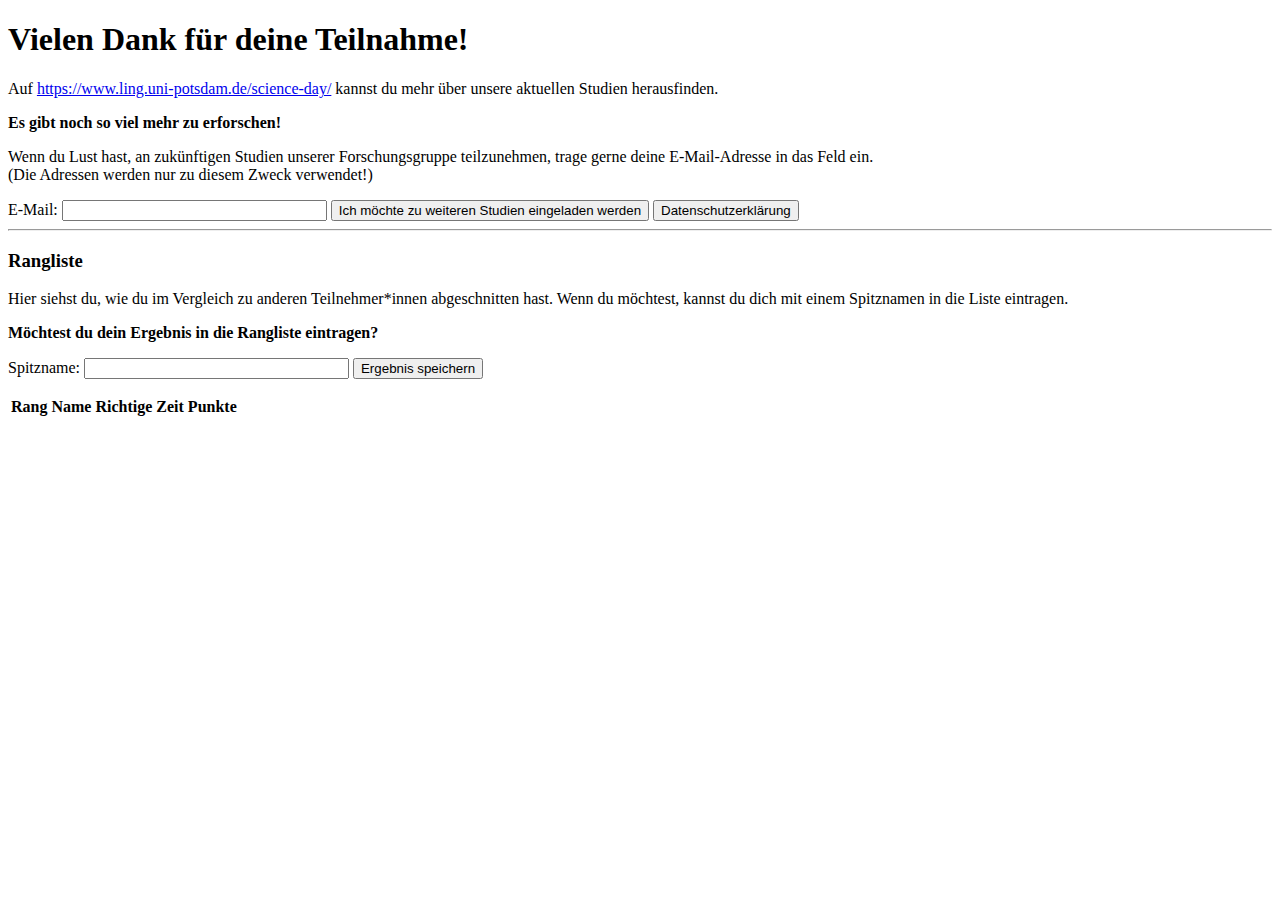
<file: science_days/leaderboard.html>
<!doctype html>
	<div class="container">
		<div class="row">
			<div class="twelve columns">
				<h1>Vielen Dank für deine Teilnahme!</h1>
				<p>Auf <a href="https://www.ling.uni-potsdam.de/science-day/"> https://www.ling.uni-potsdam.de/science-day/</a>  kannst du mehr über unsere aktuellen Studien herausfinden.</p>
				<div id="mailinglist">
				<p><strong>Es gibt noch so viel mehr zu erforschen!</strong></p>
				<p>Wenn du Lust hast, an zukünftigen Studien unserer Forschungsgruppe teilzunehmen, trage gerne deine E-Mail-Adresse in das Feld ein.<br>(Die Adressen werden nur zu diesem Zweck verwendet!) </p>
				<label>E-Mail: <input id="info_email" size="30"></label>
				<button id="add_to_maillist">Ich möchte zu weiteren Studien eingeladen werden</button>
				<button id="open_privacy_maillist">Datenschutzerklärung</button>
				</div>
				<hr>
			</div>
		</div>
		<div class="row">
			<div class="twelve columns">
				<div id="leaderboard_info">
					<h3>Rangliste</h3>
					<!-- Commented out text is for including the demo version -->
					<!--<p>Hier siehst du, wie du im Vergleich zu anderen Teilnehmer*innen abgeschnitten hast. <br>
					Du darfst es gerne erneut versuchen, wähle dazu bitte den <strong>Demo</strong>-Modus! <a href="https://expa.ling.uni-potsdam.de/sd/science_days/index.html">Hier</a> gelangst du zurück zum Start.</p>-->
					<p>Hier siehst du, wie du im Vergleich zu anderen Teilnehmer*innen abgeschnitten hast. Wenn du möchtest, kannst du dich mit einem Spitznamen in die Liste eintragen.</p>
				</div>
				<div id="leaderboard_input">
					<!-- If the user makes the first place, a congrats message is displayed -->
					<h5 id="congrats", style="display:none; color:#f08080"><strong>Neuer Highscore!</strong></h5>
					<p><strong>Möchtest du dein Ergebnis in die Rangliste eintragen?</strong></p>
					<p><label>Spitzname: <input id="nickname" size="30"></label> <button id="save_score">Ergebnis speichern</button></p>
				</div>
				</div>
				<table id="leaderboard">
					<thead>
						<tr>
							<th>Rang</th>
							<th>Name</th>
							<th>Richtige</th>
							<th>Zeit</th>
							<th>Punkte</th>
						</tr>
					</thead>
					<tbody>
					</tbody>
				</table>
			</div>
		</div>
	</div>
	<script src='../js/science_days/leaderboard.js'></script>

</html>
</file>
